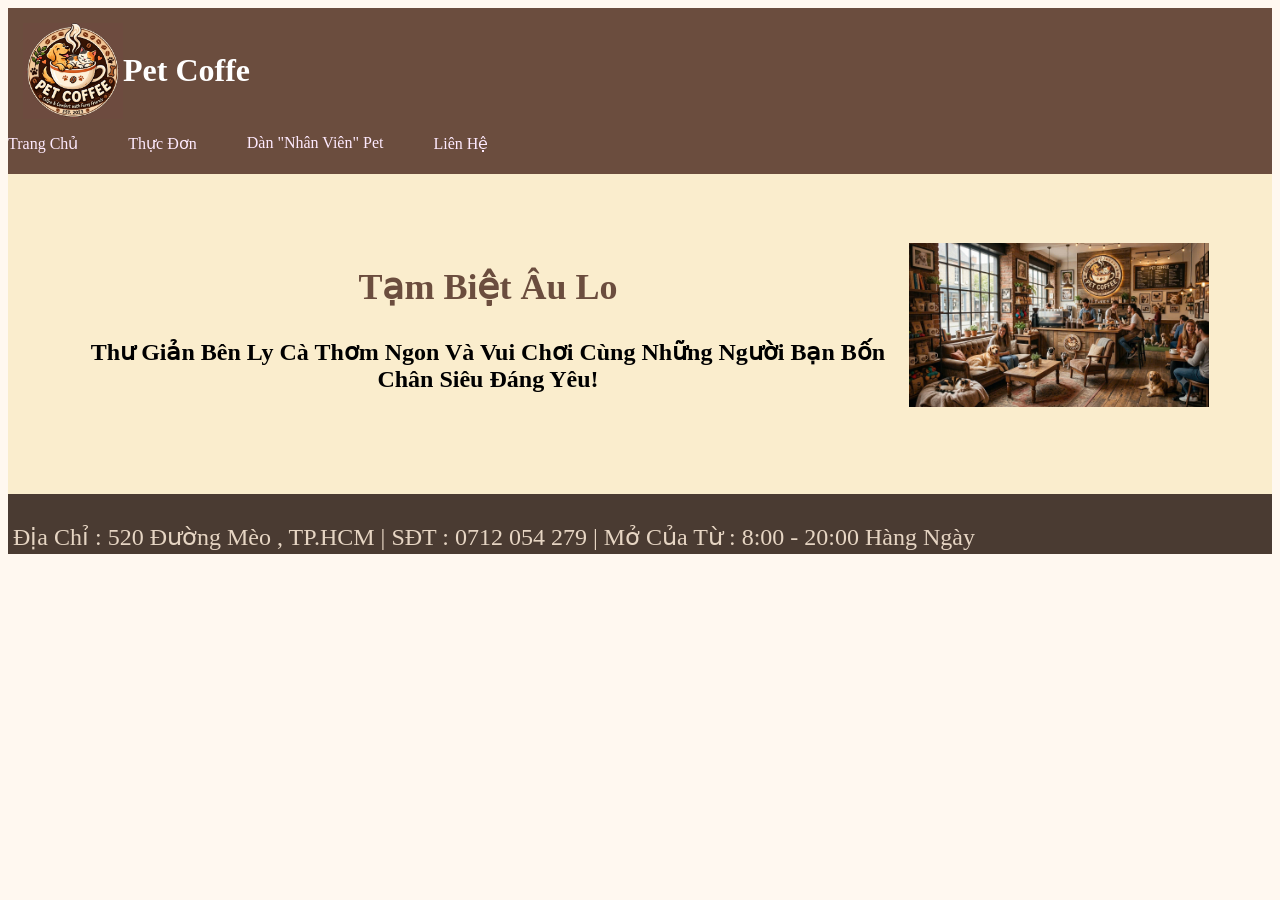
<file: index.html>
<!DOCTYPE html>
<html lang="en">
<head>
    <meta charset="UTF-8">
    <meta name="viewport" content="width=device-width, initial-scale=1.0">
    <title>Pet Coffe - Cà Phê Thú Cưng </title>
    <link rel="stylesheet" href="./style.css">
</head>
<body>
    <header>
        <img src="./Image/logoquan.jpg" width="100px">
        <h1>Pet Coffe</h1>
    </header>
    <nav>
        <a href="./index.html">Trang Chủ</a>
        <a href="./thucdon.html" target="_blank">Thực Đơn</a>
        <a href="./nhanvienquan.html" target="_blank">Dàn "Nhân Viên" Pet</a>
        <a href="./lienhe.html" target="_blank">Liên Hệ</a>
    </nav>
    <main>
        <table>
            <tr>
                <th>
        <h2>Tạm Biệt Âu Lo</h2>
        <p>Thư Giản Bên Ly Cà Thơm Ngon Và Vui Chơi Cùng Những Người Bạn Bốn Chân Siêu Đáng Yêu! </p>
                </th>
                <td><img src="./Image/khonggianquan.jpg" width="300px"></td>
            </tr>
        </table>
    </main>
    <footer>
       <p> Địa Chỉ : 520 Đường Mèo , TP.HCM | SĐT : 0712 054 279 | Mở Của Từ : 8:00 - 20:00 Hàng Ngày </p>
    </footer>
    <script>
    alert("Chào mừng bạn đến với Pet Coffee! Và Pet Coffe Xin Chúc Quý Khách Có 1 Trải Nghiệm Vui Vẻ" );
    </script>
</body>
</html>
</file>
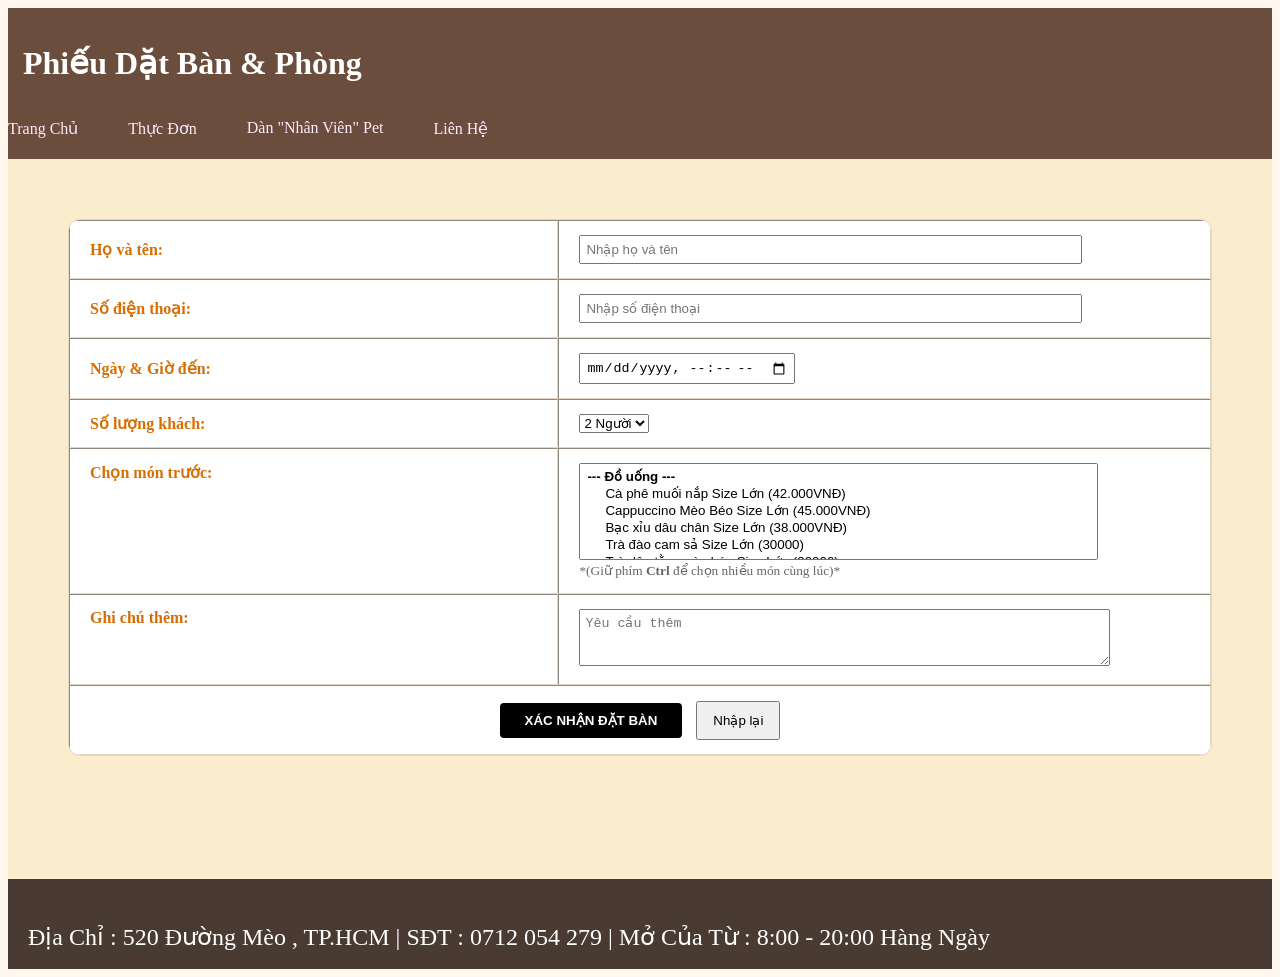
<file: lienhe.html>
<!DOCTYPE html>
<html lang="en">
<head>
    <meta charset="UTF-8">
    <meta name="viewport" content="width=device-width, initial-scale=1.0">
    <title>LIÊN HỆ ĐẶT BÀN</title>
    <link rel="stylesheet" href="./lienhe.css">
</head>
<body>
    <header>
        <h1>Phiếu Dặt Bàn & Phòng </h1>
    </header>
    <nav>
        <a href="./index.html">Trang Chủ</a>
        <a href="./thucdon.html" target="_blank">Thực Đơn</a>
        <a href="./nhanvienquan.html" target="_blank">Dàn "Nhân Viên" Pet</a>
        <a href="./lienhe.html" target="_blank">Liên Hệ</a>
    </nav>
    <main>
 <form>
              <table border="1" width="100%" cellpadding="8" cellspacing="0">
                <tr>
                  <td width="30%">
                    <label for="fullName"><b>Họ và tên:</b></label>
                  </td>
                  <td width="40%">
                    <input
                      type="text"
                      id="fullName"
                      name="fullName"
                      placeholder="Nhập họ và tên"
                      required
                      style="width: 80%; padding: 5px"
                    />
                  </td>
                </tr>
                <tr>
                  <td>
                    <label for="phoneNumber"><b>Số điện thoại:</b></label>
                  </td>
                  <td>
                    <input
                      type="tel"
                      id="phoneNumber"
                      name="phoneNumber"
                      placeholder="Nhập số điện thoại"
                      required
                      style="width: 80%; padding: 5px"
                    />
                  </td>
                </tr>
                <tr>
                  <td>
                    <label for="Date"><b>Ngày & Giờ đến:</b></label>
                  </td>
                  <td>
                    <input
                      type="datetime-local"
                      id="Date"
                      name="Date"
                      style="padding: 5px"
                    />
                  </td>
                </tr>
                <tr>
                  <td>
                    <label for="guestCount"><b>Số lượng khách:</b></label>
                  </td>
                   <td>
                    <select id="sothucung" name="sothucung">
                        <option value="2">2 Người</option>
                        <option value="3">3 Người</option>
                        <option value="4">4 Người</option>
                        <option value="5">5 Người</option>
                    </select>
                </td>
                <tr>
                  <td valign="top">
                    <label for="dishes"><b>Chọn món trước:</b></label>
                  </td>
                  <td>
                    <select
                      id="dishes"
                      name="dishes"
                      size="5"
                      multiple
                      style="width: 85%; padding: 5px"
                    >
                      <optgroup label="--- Đồ uống ---">
                        <option value="cp-coffe">Cà phê muối nắp Size Lớn (42.000VNĐ)</option>
                        <option value="cp-coffe">Cappuccino Mèo Béo Size Lớn (45.000VNĐ)</option>
                        <option value="cp-coffe">Bạc xỉu dâu chân Size Lớn (38.000VNĐ)</option>
                        <option value="tra-dao">Trà đào cam sả Size Lớn (30000)</option>
                        <option value="tra-vai">Trà dâu tằm mèo béo Size Lớn (30000)</option>
                        <option value="tra-chanh">Matcha Latte sữa yến mạch Size Lớn (25000)</option>
                        <option value="matcha-latte">Combo 1  (63.000VNĐ/55.000VNĐ)</option>
                        <option value="vanilla-latte">Combo 2 (95.000VNĐ/79.000VNĐ)</option>
                        <option value="vanilla-latte">Combo 3 (139.000VNĐ/119.00VNĐ)</option>
                      </optgroup>
                    </select>
                    <br /><small style="color: #666"
                      >*(Giữ phím <b>Ctrl</b> để chọn nhiều món cùng
                      lúc)*</small
                    >
                  </td>
                </tr>
                <tr>
                  <td valign="top">
                    <label for="note"><b>Ghi chú thêm:</b></label>
                  </td>
                  <td>
                    <textarea
                      id="note"
                      name="note"
                      rows="3"
                      style="width: 85%; padding: 5px"
                      placeholder="Yêu cầu thêm"
                    ></textarea>
                  </td>
                </tr>
                <tr>
<td colspan="2" align="center" style="padding-top: 15px">
                    <input
                      type="submit"
                      value="XÁC NHẬN ĐẶT BÀN"
                      onclick="
                        alert('Đơn đặt bàn của bạn đã được gửi thành công!')
                      "
                      style="
                        background-color: #000000;
                        color: white;
                        padding: 10px 25px;
                        border: none;
                        font-weight: bold;
                        cursor: pointer;
                        border-radius: 4px;
                      "
                    />
                    <input
                      type="reset"
                      value="Nhập lại"
                      style="
                        padding: 10px 15px;
                        margin-left: 10px;
                        cursor: pointer;
                      "
                    />
                  </td>
                </tr>
              </table>
            </form>
    </main>
    <footer>
        <p>Địa Chỉ : 520 Đường Mèo , TP.HCM | SĐT : 0712 054 279 | Mở Của Từ : 8:00 - 20:00 Hàng Ngày </p>
    </footer>
    <script>
alert("Quý Khách Ghi Thông Tin Cá Nhân Và Thức Uống ");
</script>
</body>
</html>
</file>
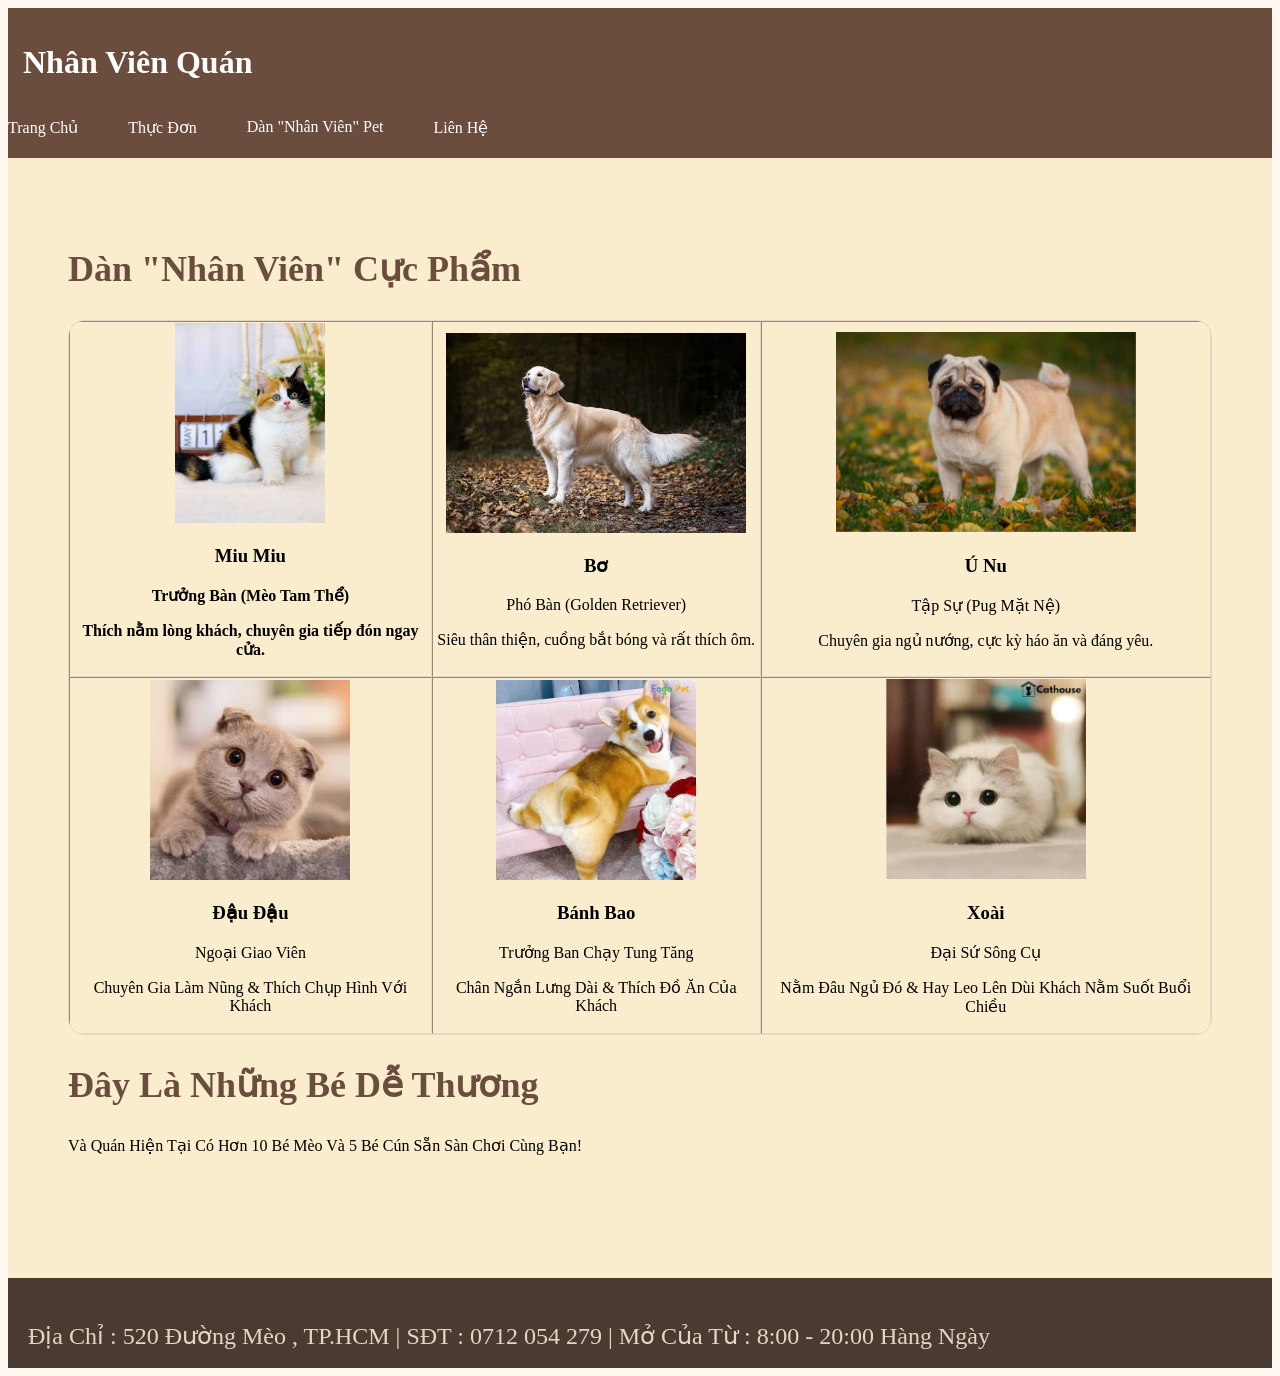
<file: nhanvienquan.html>
<!DOCTYPE html>
<html lang="en">
<head>
    <meta charset="UTF-8">
    <meta name="viewport" content="width=device-width, initial-scale=1.0">
    <title>NHÂN VIÊN QUÁN</title>
    <link rel="stylesheet" href="./nhanvien.css">
</head>
<body>
    <header>
      <h1>Nhân Viên Quán</h1>
    </header>
    <nav>
        <a href="./index.html">Trang Chủ</a>
        <a href="./thucdon.html" target="_blank">Thực Đơn</a>
        <a href="./nhanvienquan.html" target="_blank">Dàn "Nhân Viên" Pet</a>
        <a href="./lienhe.html" target="_blank">Liên Hệ</a>
    </nav>
    <main>
        <table border="1">
    <h2>Dàn "Nhân Viên" Cực Phẩm </h2>
    <tr>
         <th>
            <img src="./Image/meotamthe.jfif" height="200px">
            <h3>Miu Miu</h3>
           <p >Trưởng Bàn (Mèo Tam Thể)</p>
            <p>Thích nằm lòng khách, chuyên gia tiếp đón ngay cửa.</p></th>
            <td>
             <img src="./Image/golden.jfif" width="300px" alt="">
            <h3>Bơ</h3> 
            <p >Phó Bàn (Golden Retriever)</p>
            <p>Siêu thân thiện, cuồng bắt bóng và rất thích ôm.</p></td>           
            <td>
            <img src="./Image/pug.jfif" width="300px" alt="">
            <h3>Ú Nu</h3>
            <p >Tập Sự (Pug Mặt Nệ)</p>
            <p>Chuyên gia ngủ nướng, cực kỳ háo ăn và đáng yêu.</p></td></th>
    </tr>
    <tr>
        <td>
            <img src="./Image/meotaicup.jfif" width="200px" alt="">
            <h3>Đậu Đậu</h3>
            <p>Ngoại Giao Viên</p>
            <p>Chuyên Gia Làm Nũng & Thích Chụp Hình Với Khách</p>
        </td>
        <td>
            <img src="./Image/corgi.jfif" width="200px" alt="">
            <h3>Bánh Bao </h3>
            <p>Trưởng Ban Chạy Tung Tăng </p>
            <p>Chân Ngắn Lưng Dài & Thích Đồ Ăn Của Khách</p>
        </td>
        <td>
            <img src="./Image/meochanngan.jfif" width="200px" alt="">
            <h3>Xoài</h3>
            <p>Đại Sứ Sông Cụ</p>
            <p>Nằm Đâu Ngủ Đó & Hay Leo Lên Dùi Khách Nằm Suốt Buổi Chiều</p>
        </td>
    </tr>
</table>
        <h2>Đây Là Những Bé Dễ Thương</h2>
        <p>Và Quán Hiện Tại Có Hơn 10 Bé Mèo Và 5 Bé Cún Sẵn Sàn Chơi Cùng Bạn!</p>
    </main>
    <footer>
        <p>Địa Chỉ : 520 Đường Mèo , TP.HCM | SĐT : 0712 054 279 | Mở Của Từ : 8:00 - 20:00 Hàng Ngày </p>
    </footer>
    <script>
alert("Chào mừng bạn đến với Pet Coffee! Mời bạn chọn cho bạn một bạn nhân viên mà bạn thích");
</script>
</body>
</html>
</file>
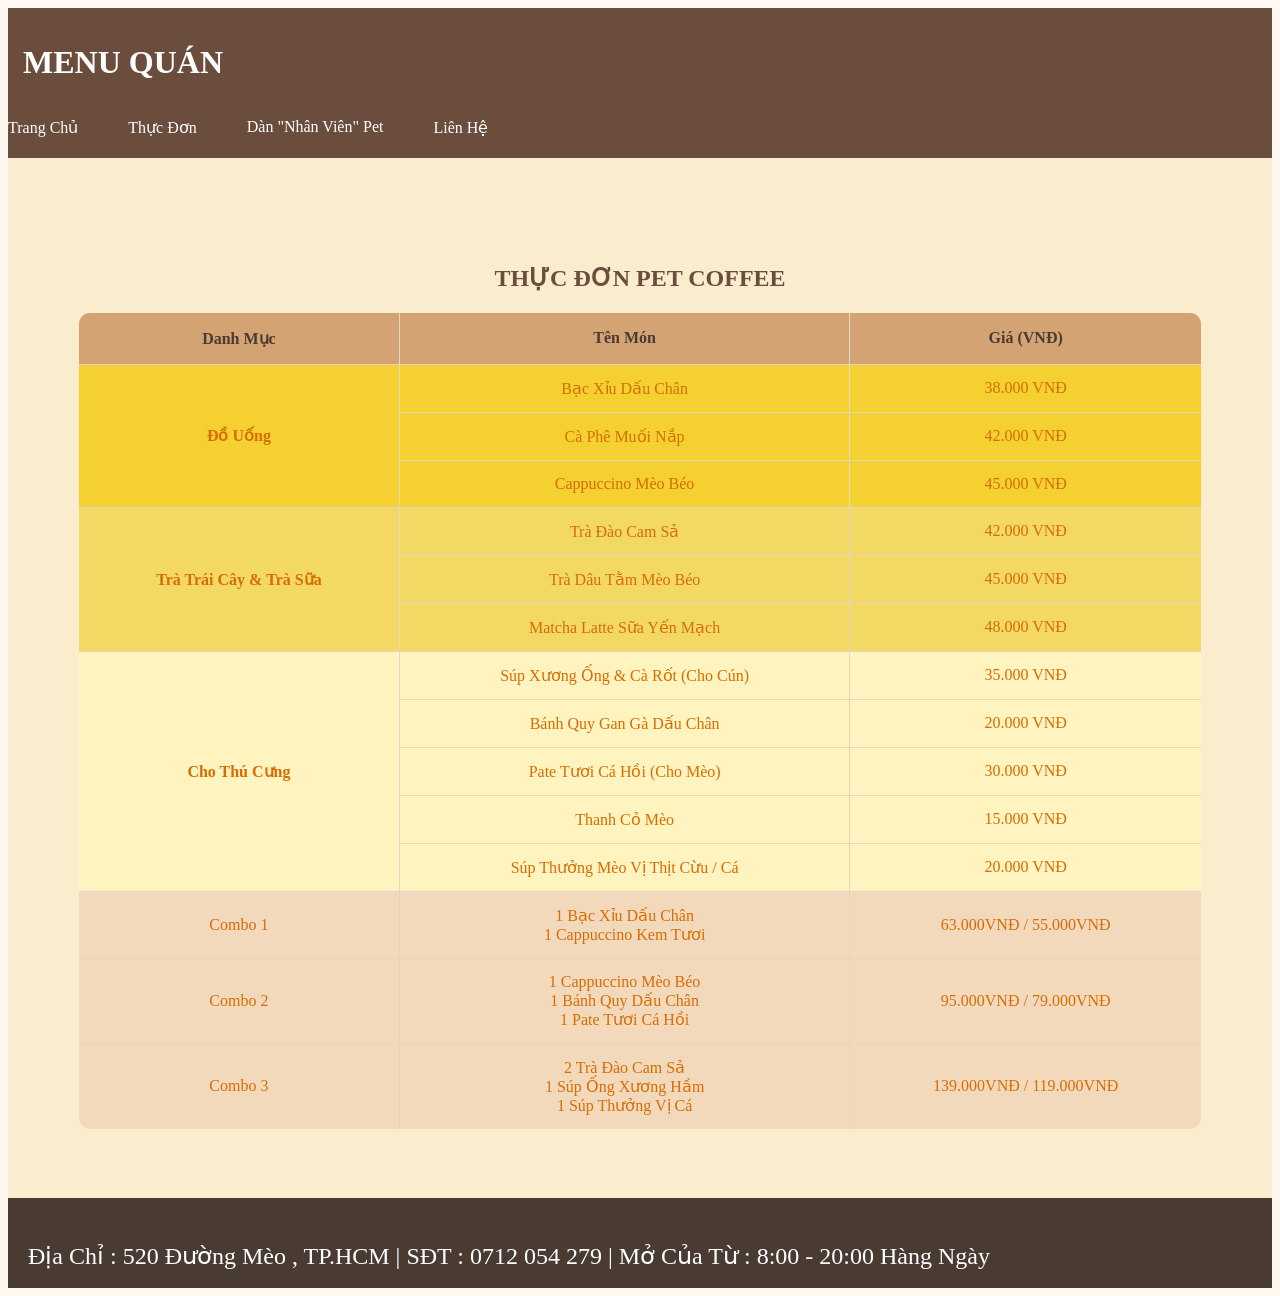
<file: thucdon.html>
<!DOCTYPE html>
<html lang="en">
<head>
    <meta charset="UTF-8">
    <meta name="viewport" content="width=device-width, initial-scale=1.0">
    <title>Thực Đơn Quán</title>
    <link rel="stylesheet" href="./thucdon.css">
</head>
<body>
    <header>
        <h1>MENU QUÁN </h1>
    </header>
    <nav>
        <a href="./index.html">Trang Chủ</a>
        <a href="./thucdon.html" target="_blank">Thực Đơn</a>
        <a href="./nhanvienquan.html" target="_blank">Dàn "Nhân Viên" Pet</a>
        <a href="./lienhe.html" target="_blank">Liên Hệ</a>
    </nav>
    <main>
<h2>THỰC ĐƠN PET COFFEE</h2>
    <table border="1" style="width:100%; height: 50px; border-collapse: collapse;text-align: center;">
            <tr style="background-color: #d4a373; color: white;">
                <th>Danh Mục</th>
                <th>Tên Món</th>
                <th>Giá (VNĐ)</th>
            </tr>
            <tr style="background-color: #f4d031;">
                <td rowspan="3"><b>Đồ Uống</b></td>
                <td>Bạc Xỉu Dấu Chân </td>
                <td>38.000 VNĐ</td>
            </tr>
            <tr style="background-color: #f4d031;">
                <td>Cà Phê Muối Nắp</td>
                <td>42.000 VNĐ</td>
            </tr>
            <tr style="background-color: #f4d031;">
                <td>Cappuccino Mèo Béo</td>
                <td>45.000 VNĐ</td>
            </tr>
            <tr style="background-color: #f3d964;">
                <td rowspan="3"><b>Trà Trái Cây & Trà Sữa</b></td>
                <td>Trà Đào Cam Sả</td>
                <td>42.000 VNĐ</td>
            </tr>
            <tr style="background-color: #f3d964;">
                <td>Trà Dâu Tằm Mèo Béo</td>
                <td>45.000 VNĐ</td>
            </tr>
            <tr style="background-color: #f3d964;">
                <td>Matcha Latte Sữa Yến Mạch</td>
                <td>48.000 VNĐ</td>
            </tr>
            <tr style="background-color: #fff3bf;">
                <td rowspan="5"><b>Cho Thú Cưng</b></td>
                <td>Súp Xương Ống & Cà Rốt (Cho Cún)</td>
                <td>35.000 VNĐ</td>
            </tr>
            <tr style="background-color: #fff3bf;">
                <td>Bánh Quy Gan Gà Dấu Chân</td>
                <td>20.000 VNĐ</td>
            </tr>
            <tr style="background-color: #fff3bf;">
                <td>Pate Tươi Cá Hồi (Cho Mèo)</td>
                <td>30.000 VNĐ</td>
            </tr>
            <tr style="background-color: #fff3bf;">
                <td>Thanh Cỏ Mèo</td>
                <td>15.000 VNĐ</td>
            </tr>
            <tr style="background-color: #fff3bf;">
                <td>Súp Thưởng Mèo Vị Thịt Cừu / Cá</td>
                <td>20.000 VNĐ</td>
            </tr>
            <tr style="background-color: rgb(243, 217, 188);">
            <td >Combo 1</td>
            <td>1 Bạc Xỉu Dấu Chân <br> 1 Cappuccino Kem Tươi </td>
            <td>63.000VNĐ / 55.000VNĐ</td>
            </tr>
            <tr style="background-color: rgb(243, 217, 188);">
            <td >Combo 2</td>
            <td>1 Cappuccino Mèo Béo <br> 1 Bánh Quy Dấu Chân <br> 1 Pate Tươi Cá Hồi </td>
            <td>95.000VNĐ / 79.000VNĐ</td>
            </tr>
            <tr style="background-color: rgb(243, 217, 188);">
            <td >Combo 3</td>
            <td>2 Trà Đào Cam Sả  <br> 1 Súp Ống Xương Hầm <br> 1 Súp Thưởng Vị Cá  </td>
            <td>139.000VNĐ / 119.000VNĐ</td>
            </tr>
    </table>
    </main>
    <footer>
        <p>Địa Chỉ : 520 Đường Mèo , TP.HCM | SĐT : 0712 054 279 | Mở Của Từ : 8:00 - 20:00 Hàng Ngày </p>
    </footer>
    <script>
alert("Đây là thực đơn quán Pet Coffe ! Mời Quý Khách Chọn Món" );
</script>
</body>
</html>
</file>
<file: style.css>
body{
    background-color: #FFF8F0;
    font-family: 'Times New Roman', Times, serif;
}
header{
    background-color:#6B4D3E;
    color:#FFFFFF;
    padding: 15px;
    display: flex;
    justify-content:left;
    align-items:center;
}
nav{
    height: 40px;
    background-color: #6B4D3E;
    display: flex;
    gap: 50px;
}
nav a{
    color: #FEEAFE;
    text-decoration: none;
    font-size: 16px;
}
nav a:hover{
    background-color: yellow;
    color: #D4A373;
    padding: 16px;
}
main{
    background-color: #FAEDCD;
    height:200px;
    padding: 60px; 
}
main h2{
    color: #6B4D3E;
    font-size: 36px;
}
main p{
    font-size: 24px;
}
footer{
    height: 50px;
    background-color: #4A3B32;
    color: #E6D5C3;
    display: flex;
    padding: 5px;
}
footer p{
    font-size: 24px;
}
</file>
<file: lienhe.css>
body{
    background-color: #FFF8F0;
    font-family: 'Times New Roman', Times, serif;
}
header{
    background-color:#6B4D3E;
    color:#FFFFFF;
    padding: 15px;
    display: flex;
    justify-content:left;
    align-items:center;
}
nav{
    height: 40px;
    background-color: #6B4D3E;
    display: flex;
    gap: 50px;
}
nav a{
    color: #FEEAFE;
    text-decoration: none;
    font-size: 16px;
}
nav a:hover{
    background-color: yellow;
    color: #D4A373;
    padding: 16px;
}
main{
    background-color: #FAEDCD;
    height:600px;
    padding: 60px; 
}
main table{
    width: 100%;
    border-collapse: separate;
    border-spacing: 0;
    overflow: hidden;
    border-radius: 12px;
    border: 1px solid #e6d5c3;
    background-color: white;
}
main table th{
    padding: 16px 20px;
    color: #4a3b32;
    font-size: 16px;
    font-weight: 600;
    letter-spacing: 1;
}
main table td{
    padding: 14px 20px;
    color: #d76d03;
}
footer{
    height: 50px;
    background-color: #4A3B32;
    color: #E6D5C3;
    display: flex;
    padding: 20px;
}
footer p{
    color: white;
    font-size: 24px;
}
</file>
<file: nhanvien.css>
body{
    background-color: #FFF8F0;
    font-family: 'Times New Roman', Times, serif;
}
header{
    background-color: #6B4D3E;
    color:white;
    padding: 15px;
    display: flex;
    justify-content:left;
    align-items:center;
}
nav{
    height: 40px;
    background-color: #6B4D3E;
    display: flex;
    gap: 50px;
}
nav a{
    color: white;
    text-decoration: none;
    font-size: 16px;
}
nav a:hover{
    background-color: yellow;
    color: #D4A373;
    padding: 16px;
}
main{
    background-color: #FAEDCD;
    height:1000px;
    padding: 60px; 
    
}
main h2{
    color: #6B4D3E;
    font-size: 36px;
}
main table{
    width: 100%;
    border-collapse: separate;
    border-spacing: 0;
    overflow: hidden;
    border-radius: 16px;
    border: 1px solid #e6d5c3;
    text-align: center;
}
footer{
    height: 50px;
    background-color: #4A3B32;
    color: #E6D5C3;
    display: flex;
    padding: 20px;
}
footer p{
    font-size: 24px;
}
</file>
<file: thucdon.css>
body{
    background-color: #FFF8F0;
    font-family: 'Times New Roman', Times, serif;

}
header{
    background-color:#6b4d3e;
    color:white;
    padding: 15px;
    display: flex;
    justify-content:left;
    align-items:center;
}
nav{
    height: 40px;
    background-color: #6b4d3e;
    display: flex;
    gap: 50px;
}
nav a{
    color: white;
    text-decoration: none;
    font-size: 16px;
}
nav a:hover{
    background-color: yellow;
    color: #D4A373;
    padding: 16px;
}
main{
    background-color: #FAEDCD;
    height:900px;
    text-align: center;
    padding: 70px; 
}
main h2{
    color: #6b4d3e;
    margin-top: 36px;
}
main table{
    width: 100%;
    border-collapse: separate;
    border-spacing: 0;
    overflow: hidden;
    border-radius: 12px;
    border: 1px solid #e6d5c3;
}
main table th{
    padding: 16px 20px;
    color: #4a3b32;
    font-size: 16px;
    font-weight: 600;
    letter-spacing: 1;
}
main table td{
    padding: 14px 20px;
    color: #d76d03;
}
footer{
    height: 50px;
    background-color: #4A3B32;
    color: #E6D5C3;
    display: flex;
    padding: 20px;
}
footer p{
    color: white;
    font-size: 24px;
}
</file>
